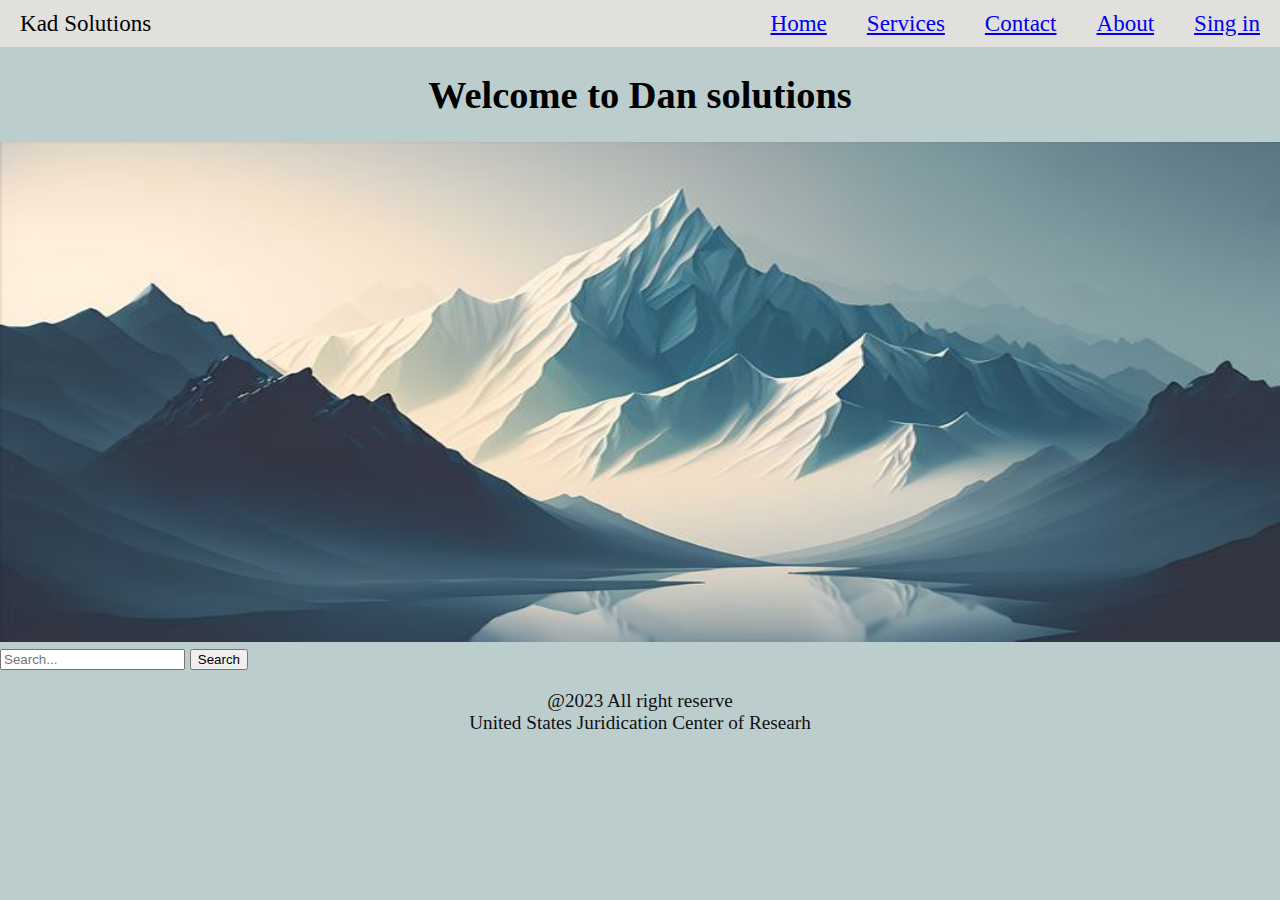
<file: index.html>
<!DOCTYPE html>
<html lang="en">
<head>
    <meta charset="UTF-8">
    <meta name="viewport" content="width=device-width, initial-scale=1.0">
    <title>Dan solutions</title>
    <link rel="stylesheet" href="styles.css">
</head>
<body>

<header>
     <nav>
        <ul>
        <li>Kad Solutions</li>
          <li><a href="index.html">Home</a></li>
          <li><a href="Services.html">Services</a></li>
          <li><a href="Contact.html">Contact</a></li>
          <li><a href="About.html">About</a></li>
          <li><a href="Signin">Sing in</a></li>
          </ul> 
      </nav>
    </header>
  <sectioin>  
<h1 >Welcome to Dan solutions</h1>

<img src="place.jpg" width="1350px"; height="500px";>
    
</ul>
<div class="search-bar">
    <input type="text" placeholder="Search...">
    <button onclick="searchFunction()">Search</button>
</body>
<footer>
    <p>@2023 All right reserve <br>
United States Juridication Center of Researh</p>
</footer>
</html>
</file>
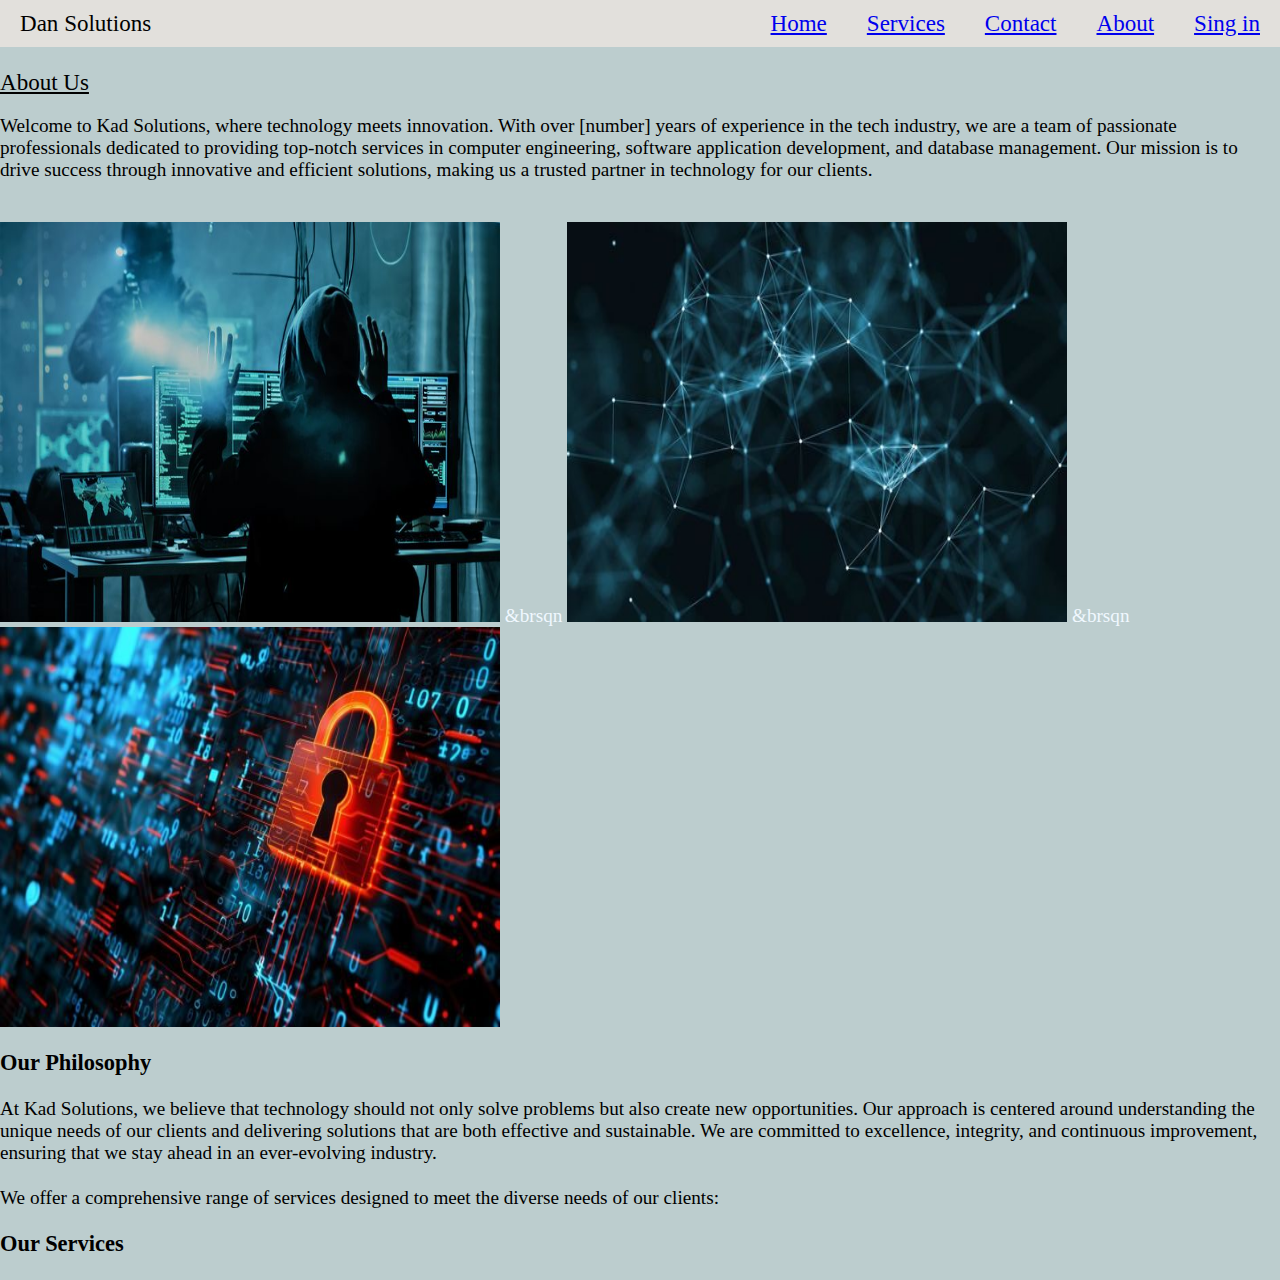
<file: About.html>
<link rel="stylesheet" href="styles.css">
</head>
<body>

<header>
     <nav>
        <ul>
        <li>Dan Solutions</li>
          <li><a href="Home.html">Home</a></li>
          <li><a href="Services.html">Services</a></li>
          <li><a href="Contact.html">Contact</a></li>
          <li><a href="About.html">About</a></li>
          <li><a href="Signin">Sing in</a></li>
          </ul> 
      </nav>
    </header>

<style>
    html{
        background-color: #bccdce;;
    }
    h2{
        color: aliceblue;
    }
    body{
        color: aliceblue;
        
    }
    p{
        color: black;
    }
    img src{
        border: #101414;
    }
    img src{
        background-image:"cloud.jpg";
        height: 100%;
        background-position: center;
        background-repeat: no-repeat;
    }
</style>
<br>
    <u style="color: black; font-size: larger;">About Us</u>

<p> Welcome to Kad Solutions, where technology meets innovation. With over [number] years of experience in the tech industry, we are a team of passionate professionals dedicated to providing top-notch services in computer engineering, software application development, and database management. Our mission is to drive success through innovative and efficient solutions, making us a trusted partner in technology for our clients.
</p>
<br>
<body>
    
        <img src="hacker.jpg" width="500px" height="400px";>
        &brsqn

        <img src="art.jpg" width="500px" height="400";>
        &brsqn
        <img src="lock.jpg" width="500px" height="400";>



    
    
</body>
<br>


<p>
    <h3 style="color: #000;">Our Philosophy</h3> 
</p>
<p>
    At Kad Solutions, we believe that technology should not only solve problems but also create new opportunities. Our approach is centered around understanding the unique needs of our clients and delivering solutions that are both effective and sustainable. We are committed to excellence, integrity, and continuous improvement, ensuring that we stay ahead in an ever-evolving industry.

</p>
<p>
    <h3 style="color: #000;"></h3> 
</p>
<p>
    We offer a comprehensive range of services designed to meet the diverse needs of our clients:

</p>

<h3 style="color: #000;">Our Services</h3> 





</body>
    








</body>

    








</body>
</file>
<file: styles.css>
body {

    font-family: 'Times New Roman', Times, serif;
    font-size: larger;
    margin: 0;
    padding: 0;
    color: #9dbd9d;
    background-position: center;
}

header {
    background-color: #e2e0dc;
    color: rgb(114, 98, 98);
    padding: 10px 0;
}

nav ul {
    list-style: none;
    display: flex;
    justify-content: right;
    margin: 0;
    padding: 0;
}

nav ul li {
    margin: 0 20px;
    color: black;
    font-size: larger;
}
h1{
    text-align: center;
    color: #000;
    
}
section{
    background-color:black;
    width:"1000px";
    height:"500px";

}
h2{ background: url('work.jpg') no-repeat center center/cover;
    height: 400px;
    color: white;
    display: flex;
    flex-direction: column;
    justify-content: center;
    align-items: center;

}
html{
    background-color: #bccdce;
}
nav li:first-child{
    margin-right: auto;
    }
    footer{
        text-align: center;
        color: rgb(15, 16, 17);
    }

h2 {
        text-align: center;
        font-family: 'Times New Roman', Times, serif;
    }
</file>
